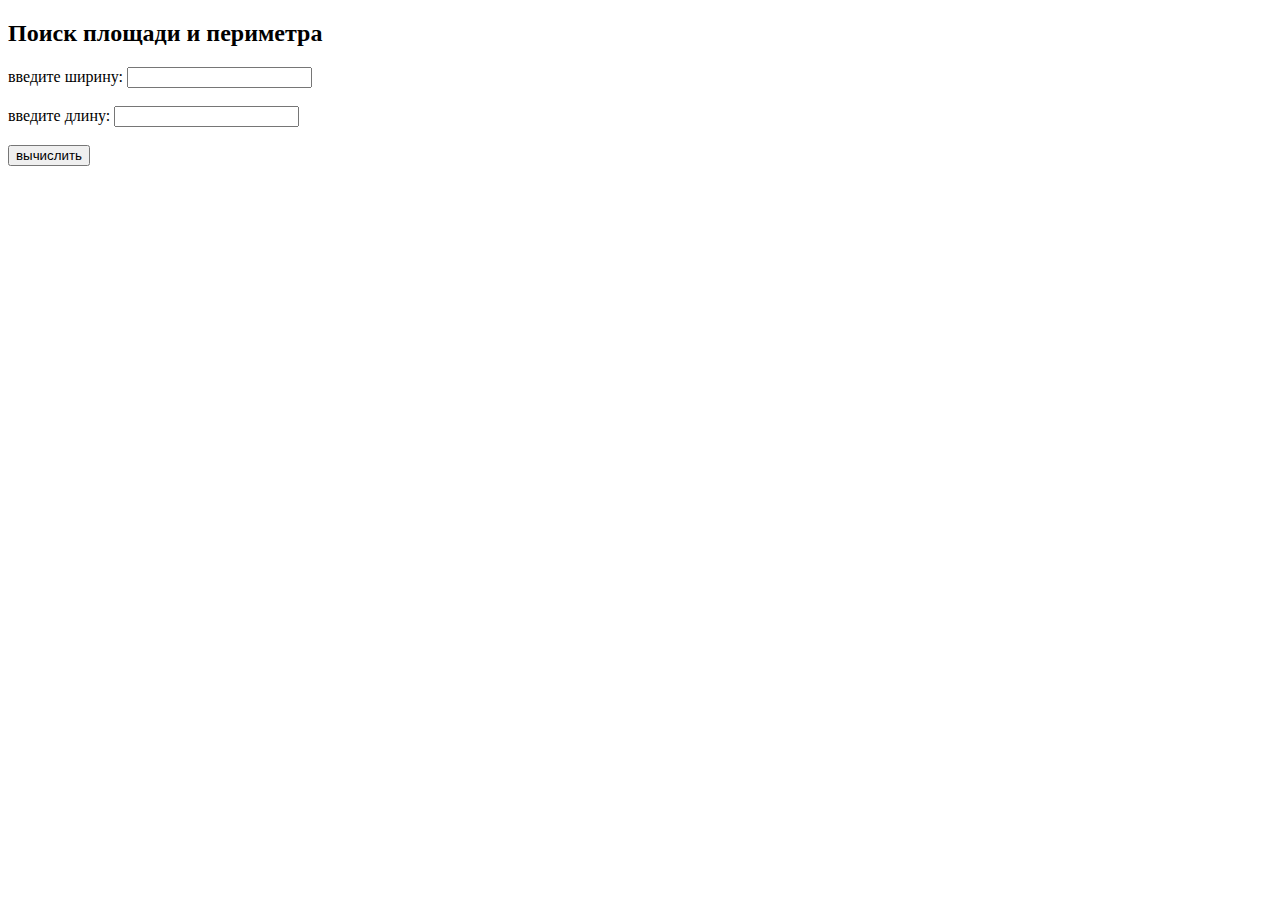
<file: sp.html>
<!DOCTYPE html>
<html lang="en">
<head>
    <meta charset="UTF-8">
    <meta name="viewport" content="width=device-width, initial-scale=1.0">
    <title>Document</title>
</head>
<body>
    <h2>Поиск площади и периметра </h2>
    <form>
        введите ширину: <input type="text" id="w"> <br><br>
        введите длину: <input type="text" id="h"> <br><br>
        <input type="submit" value="вычислить" onclick="calc()">

    </form>
    <div id="rez"></div>
    <script> src ="calc.js"</script>
</body>
</html>
</file>
